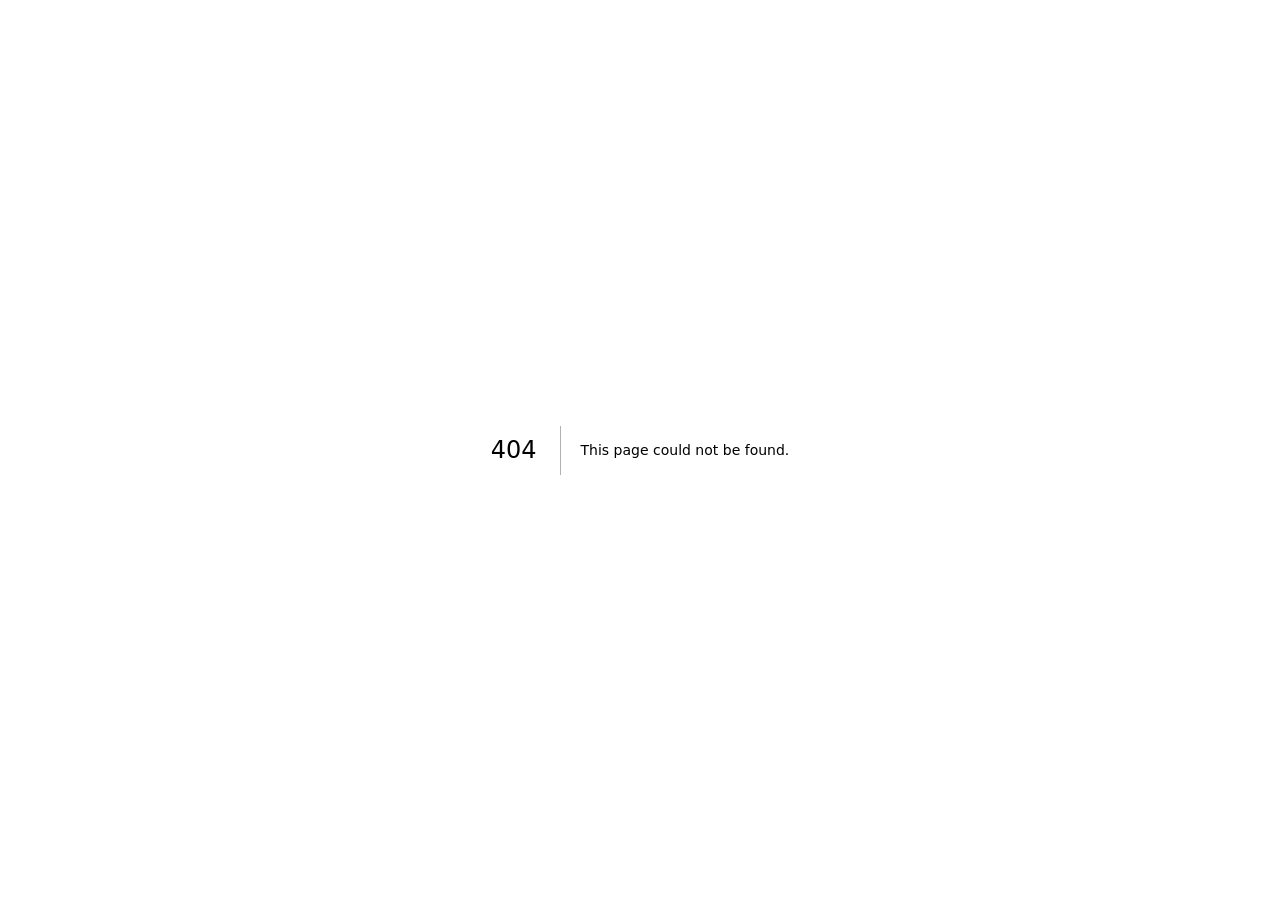
<file: 404/index.html>
<!DOCTYPE html><!--xjqiIMos3ch5xLgmbAjkz--><html><head><meta charSet="utf-8"/><meta name="viewport" content="width=device-width, initial-scale=1"/><link rel="preload" as="script" fetchPriority="low" href="/_next/static/chunks/59d264cb8196a63a.js"/><script src="/_next/static/chunks/1627bf2f54f2038d.js" async=""></script><script src="/_next/static/chunks/fb02753485c7df91.js" async=""></script><script src="/_next/static/chunks/2ae008204ab1e259.js" async=""></script><script src="/_next/static/chunks/turbopack-fc09b827c362b475.js" async=""></script><script src="/_next/static/chunks/2de9fc28b120a797.js" async=""></script><meta name="robots" content="noindex"/><meta name="next-size-adjust" content=""/><title>404: This page could not be found.</title><link rel="manifest" href="/manifest.webmanifest"/><meta property="og:image:alt" content="Jeremías Torres — Full Stack Developer"/><meta property="og:image:type" content="image/png"/><meta property="og:image" content="http://localhost:3000/opengraph-image?3ad9e8a22db7ede6"/><meta property="og:image:width" content="1200"/><meta property="og:image:height" content="630"/><meta name="twitter:card" content="summary_large_image"/><meta name="twitter:image:alt" content="Jeremías Torres — Professional portfolio"/><meta name="twitter:image:type" content="image/png"/><meta name="twitter:image" content="http://localhost:3000/twitter-image?35a758a783d833e0"/><meta name="twitter:image:width" content="1200"/><meta name="twitter:image:height" content="630"/><script src="/_next/static/chunks/a6dad97d9634a72d.js" noModule=""></script></head><body><div hidden=""><!--$--><!--/$--></div><div style="font-family:system-ui,&quot;Segoe UI&quot;,Roboto,Helvetica,Arial,sans-serif,&quot;Apple Color Emoji&quot;,&quot;Segoe UI Emoji&quot;;height:100vh;text-align:center;display:flex;flex-direction:column;align-items:center;justify-content:center"><div><style>body{color:#000;background:#fff;margin:0}.next-error-h1{border-right:1px solid rgba(0,0,0,.3)}@media (prefers-color-scheme:dark){body{color:#fff;background:#000}.next-error-h1{border-right:1px solid rgba(255,255,255,.3)}}</style><h1 class="next-error-h1" style="display:inline-block;margin:0 20px 0 0;padding:0 23px 0 0;font-size:24px;font-weight:500;vertical-align:top;line-height:49px">404</h1><div style="display:inline-block"><h2 style="font-size:14px;font-weight:400;line-height:49px;margin:0">This page could not be found.</h2></div></div></div><!--$--><!--/$--><script src="/_next/static/chunks/59d264cb8196a63a.js" id="_R_" async=""></script><script>(self.__next_f=self.__next_f||[]).push([0])</script><script>self.__next_f.push([1,"1:\"$Sreact.fragment\"\n2:I[39756,[\"/_next/static/chunks/2de9fc28b120a797.js\"],\"default\"]\n3:I[37457,[\"/_next/static/chunks/2de9fc28b120a797.js\"],\"default\"]\n4:I[97367,[\"/_next/static/chunks/2de9fc28b120a797.js\"],\"OutletBoundary\"]\n5:\"$Sreact.suspense\"\n7:I[97367,[\"/_next/static/chunks/2de9fc28b120a797.js\"],\"ViewportBoundary\"]\n9:I[97367,[\"/_next/static/chunks/2de9fc28b120a797.js\"],\"MetadataBoundary\"]\nb:I[68027,[\"/_next/static/chunks/2de9fc28b120a797.js\"],\"default\"]\n"])</script><script>self.__next_f.push([1,"0:{\"P\":null,\"b\":\"xjqiIMos3ch5xLgmbAjkz\",\"c\":[\"\",\"_not-found\",\"\"],\"q\":\"\",\"i\":false,\"f\":[[[\"\",{\"children\":[\"/_not-found\",{\"children\":[\"__PAGE__\",{}]}]},\"$undefined\",\"$undefined\",true],[[\"$\",\"$1\",\"c\",{\"children\":[null,[\"$\",\"html\",null,{\"children\":[\"$\",\"body\",null,{\"children\":[\"$\",\"$L2\",null,{\"parallelRouterKey\":\"children\",\"error\":\"$undefined\",\"errorStyles\":\"$undefined\",\"errorScripts\":\"$undefined\",\"template\":[\"$\",\"$L3\",null,{}],\"templateStyles\":\"$undefined\",\"templateScripts\":\"$undefined\",\"notFound\":[[[\"$\",\"title\",null,{\"children\":\"404: This page could not be found.\"}],[\"$\",\"div\",null,{\"style\":{\"fontFamily\":\"system-ui,\\\"Segoe UI\\\",Roboto,Helvetica,Arial,sans-serif,\\\"Apple Color Emoji\\\",\\\"Segoe UI Emoji\\\"\",\"height\":\"100vh\",\"textAlign\":\"center\",\"display\":\"flex\",\"flexDirection\":\"column\",\"alignItems\":\"center\",\"justifyContent\":\"center\"},\"children\":[\"$\",\"div\",null,{\"children\":[[\"$\",\"style\",null,{\"dangerouslySetInnerHTML\":{\"__html\":\"body{color:#000;background:#fff;margin:0}.next-error-h1{border-right:1px solid rgba(0,0,0,.3)}@media (prefers-color-scheme:dark){body{color:#fff;background:#000}.next-error-h1{border-right:1px solid rgba(255,255,255,.3)}}\"}}],[\"$\",\"h1\",null,{\"className\":\"next-error-h1\",\"style\":{\"display\":\"inline-block\",\"margin\":\"0 20px 0 0\",\"padding\":\"0 23px 0 0\",\"fontSize\":24,\"fontWeight\":500,\"verticalAlign\":\"top\",\"lineHeight\":\"49px\"},\"children\":404}],[\"$\",\"div\",null,{\"style\":{\"display\":\"inline-block\"},\"children\":[\"$\",\"h2\",null,{\"style\":{\"fontSize\":14,\"fontWeight\":400,\"lineHeight\":\"49px\",\"margin\":0},\"children\":\"This page could not be found.\"}]}]]}]}]],[]],\"forbidden\":\"$undefined\",\"unauthorized\":\"$undefined\"}]}]}]]}],{\"children\":[[\"$\",\"$1\",\"c\",{\"children\":[null,[\"$\",\"$L2\",null,{\"parallelRouterKey\":\"children\",\"error\":\"$undefined\",\"errorStyles\":\"$undefined\",\"errorScripts\":\"$undefined\",\"template\":[\"$\",\"$L3\",null,{}],\"templateStyles\":\"$undefined\",\"templateScripts\":\"$undefined\",\"notFound\":\"$undefined\",\"forbidden\":\"$undefined\",\"unauthorized\":\"$undefined\"}]]}],{\"children\":[[\"$\",\"$1\",\"c\",{\"children\":[[[\"$\",\"title\",null,{\"children\":\"404: This page could not be found.\"}],[\"$\",\"div\",null,{\"style\":\"$0:f:0:1:0:props:children:1:props:children:props:children:props:notFound:0:1:props:style\",\"children\":[\"$\",\"div\",null,{\"children\":[[\"$\",\"style\",null,{\"dangerouslySetInnerHTML\":{\"__html\":\"body{color:#000;background:#fff;margin:0}.next-error-h1{border-right:1px solid rgba(0,0,0,.3)}@media (prefers-color-scheme:dark){body{color:#fff;background:#000}.next-error-h1{border-right:1px solid rgba(255,255,255,.3)}}\"}}],[\"$\",\"h1\",null,{\"className\":\"next-error-h1\",\"style\":\"$0:f:0:1:0:props:children:1:props:children:props:children:props:notFound:0:1:props:children:props:children:1:props:style\",\"children\":404}],[\"$\",\"div\",null,{\"style\":\"$0:f:0:1:0:props:children:1:props:children:props:children:props:notFound:0:1:props:children:props:children:2:props:style\",\"children\":[\"$\",\"h2\",null,{\"style\":\"$0:f:0:1:0:props:children:1:props:children:props:children:props:notFound:0:1:props:children:props:children:2:props:children:props:style\",\"children\":\"This page could not be found.\"}]}]]}]}]],null,[\"$\",\"$L4\",null,{\"children\":[\"$\",\"$5\",null,{\"name\":\"Next.MetadataOutlet\",\"children\":\"$@6\"}]}]]}],{},null,false,false]},null,false,false]},null,false,false],[\"$\",\"$1\",\"h\",{\"children\":[[\"$\",\"meta\",null,{\"name\":\"robots\",\"content\":\"noindex\"}],[\"$\",\"$L7\",null,{\"children\":\"$L8\"}],[\"$\",\"div\",null,{\"hidden\":true,\"children\":[\"$\",\"$L9\",null,{\"children\":[\"$\",\"$5\",null,{\"name\":\"Next.Metadata\",\"children\":\"$La\"}]}]}],[\"$\",\"meta\",null,{\"name\":\"next-size-adjust\",\"content\":\"\"}]]}],false]],\"m\":\"$undefined\",\"G\":[\"$b\",\"$undefined\"],\"S\":true}\n"])</script><script>self.__next_f.push([1,"8:[[\"$\",\"meta\",\"0\",{\"charSet\":\"utf-8\"}],[\"$\",\"meta\",\"1\",{\"name\":\"viewport\",\"content\":\"width=device-width, initial-scale=1\"}]]\n"])</script><script>self.__next_f.push([1,"6:null\na:[[\"$\",\"link\",\"0\",{\"rel\":\"manifest\",\"href\":\"/manifest.webmanifest\",\"crossOrigin\":\"$undefined\"}],[\"$\",\"meta\",\"1\",{\"property\":\"og:image:alt\",\"content\":\"Jeremías Torres — Full Stack Developer\"}],[\"$\",\"meta\",\"2\",{\"property\":\"og:image:type\",\"content\":\"image/png\"}],[\"$\",\"meta\",\"3\",{\"property\":\"og:image\",\"content\":\"http://localhost:3000/opengraph-image?3ad9e8a22db7ede6\"}],[\"$\",\"meta\",\"4\",{\"property\":\"og:image:width\",\"content\":\"1200\"}],[\"$\",\"meta\",\"5\",{\"property\":\"og:image:height\",\"content\":\"630\"}],[\"$\",\"meta\",\"6\",{\"name\":\"twitter:card\",\"content\":\"summary_large_image\"}],[\"$\",\"meta\",\"7\",{\"name\":\"twitter:image:alt\",\"content\":\"Jeremías Torres — Professional portfolio\"}],[\"$\",\"meta\",\"8\",{\"name\":\"twitter:image:type\",\"content\":\"image/png\"}],[\"$\",\"meta\",\"9\",{\"name\":\"twitter:image\",\"content\":\"http://localhost:3000/twitter-image?35a758a783d833e0\"}],[\"$\",\"meta\",\"10\",{\"name\":\"twitter:image:width\",\"content\":\"1200\"}],[\"$\",\"meta\",\"11\",{\"name\":\"twitter:image:height\",\"content\":\"630\"}]]\n"])</script></body></html>
</file>
